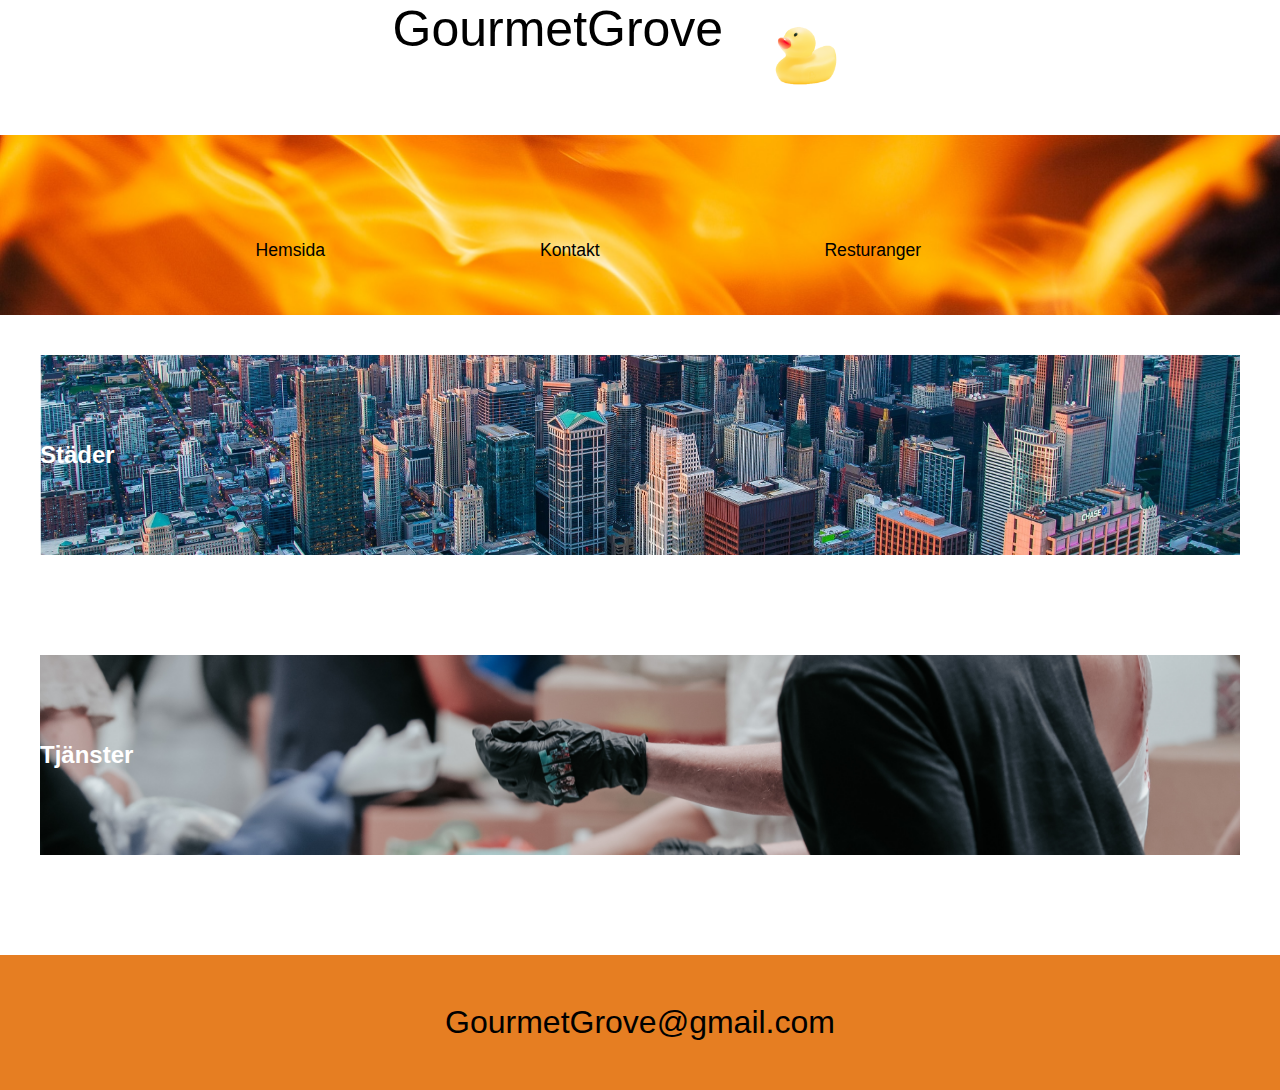
<file: index.html>
<!DOCTYPE html>
<html lang="en">
<head>
    <meta charset="UTF-8">
    <meta name="viewport" content="width=device-width, initial-scale=1.0">
    <title>GourmetGrove</title>
    <link rel="stylesheet" href="css/style.css">
</head>
<body>
    <div class="wrapper">
        <header>
            GourmetGrove
            <img src="misc/mightyducky.png" alt="Gul plastanka">
            </header>
        
            <nav>
                <ul>
                    <li> <a href="index.html"> Hemsida</a>
                     <a href="kontakt.html"> Kontakt</a>
                     <a href="resturanger.html"> Resturanger</a>
                    </li>
                </ul>
            </nav> 
            
            <section>
                    <h1>
                <a href="" id="städer">
                    Städer
                    </a>

                    <a href="" id="tjänster">
                    Tjänster
                    </a>
                </h1>
                  
            </section>
            
            <footer>
                GourmetGrove@gmail.com
            </footer>
    </div>
    </body>
    </html>
</file>
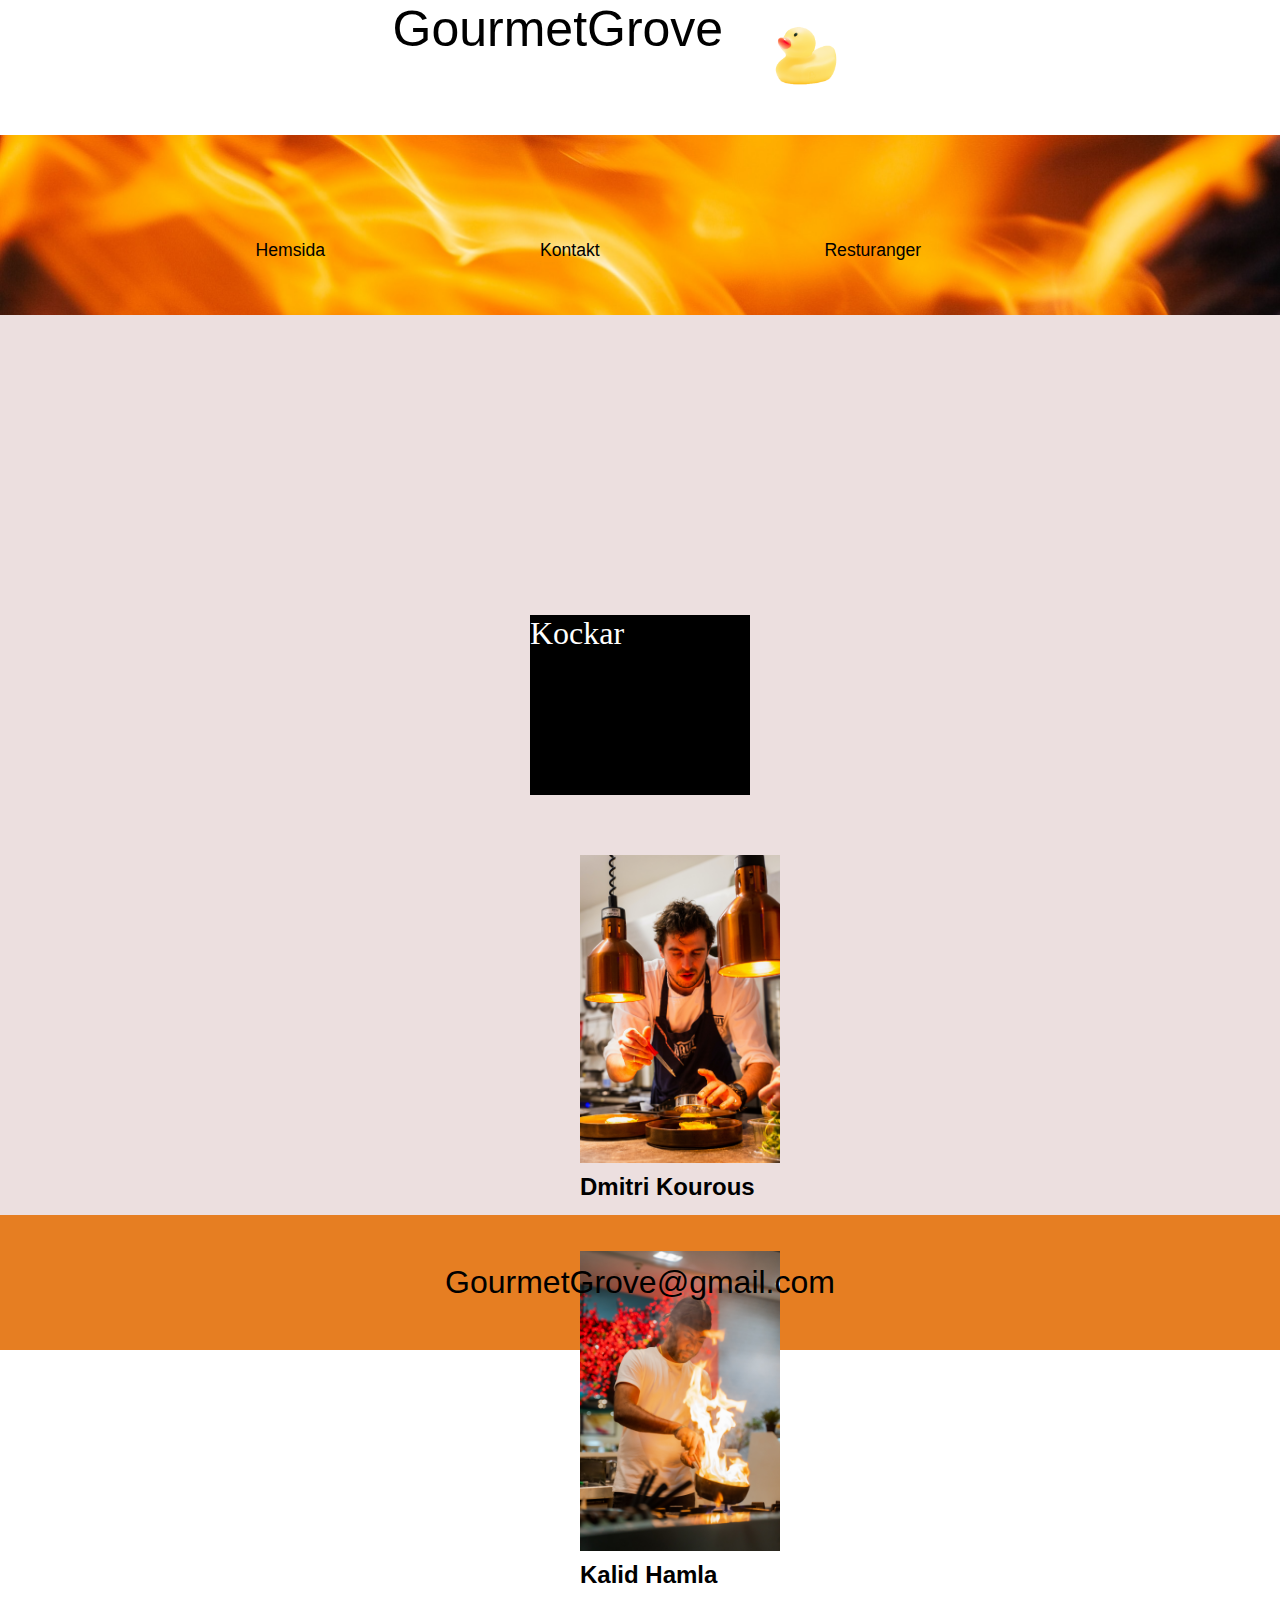
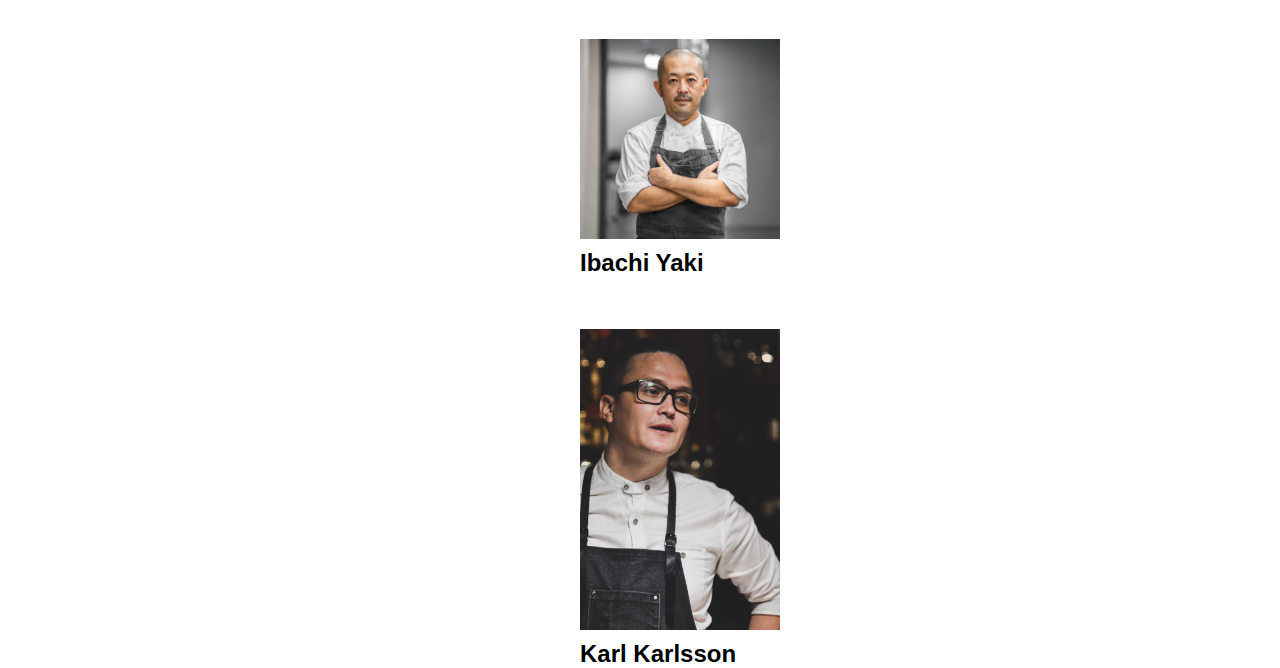
<file: kontakt.html>
<!DOCTYPE html>
<html lang="en">
<head>
    <meta charset="UTF-8">
    <meta name="viewport" content="width=device-width, initial-scale=1.0">
    <title>GourmetGrove</title>
    <link rel="stylesheet" href="css/style.css">
</head>
<body>
    <div class="kontakt_wrapper">
    <header>
    GourmetGrove
    <img src="misc/mightyducky.png" alt="Gul plastanka"> 
    </header>
<nav>
    <ul>
        <li> <a href="index.html"> Hemsida</a></li>
        <li> <a href="kontakt.html"> Kontakt</a></li>
        <li> <a href="resturanger.html"> Resturanger</a></li>
    </ul>
</nav> 

<div class="kontakt-section">
<section>
    <p>
        Kockar
    </p>
    <div class="kontakt-images">

    <h2>


            <a href="#">
                <img src="img/kock.jpg" alt="Vit kock som lägger något på tallriken" class="kontakt-images">
                Dmitri Kourous
            </a>
            <a href="#">
                <img src="img/kock2.jpg" alt="Svart kock som wokar mat" class="kontakt-images">
                Kalid Hamla
            </a>
            <a href="#">
                <img src="img/kock3.jpg" alt="Asiatisk kock som står med armarna i kors" class="kontakt-images">
                Ibachi Yaki
            </a>
            <a href="#">
                <img src="img/kock4.jpg" alt="Kock med glassögon" class="kontakt-images">
                Karl Karlsson
            </a>   
    </h2>
</div>
</section>
</div>

<footer>
    GourmetGrove@gmail.com
</footer>
</div>
</body>
</html>
</file>
<file: css/style.css>
* {
    margin: 0;
    padding: 0;
    box-sizing: border-box;
}

.wrapper {
    height: 100vh;
    display: grid;
    grid-template-columns: 1fr;
    grid-template-rows: 1fr 1fr 1fr minmax(20px, 60px);
    grid-template-areas: 
        "hea"
        "nav"
        "se1"
        "foo";
}

.kontakt-section {
    display: flex;
    justify-items: center;
    min-height: 100vh;
    flex-direction: column;
    grid-area: se1;
    background-color: rgb(236, 223, 223);
    color: black;
    display: flex;
    justify-content: center;
    align-items: center;
    height: 15vh;
}


.kontakt-images {
    display: flex;
    flex-wrap: wrap;
    justify-content: center;
    align-items: center; 
    width: 200px;
    height: auto;
    margin: 10px;
    flex-direction: column;
}

li {
    display: inline-block;
}

a {
    color: black;
    width: 200px;
    height: 150px;
    margin: 40px;
    display: inline-block;
    align-content: space-evenly;
    text-decoration: none;
    justify-content: center;
    justify-items: center;
    font-family: 'Segoe UI', Tahoma, Geneva, Verdana, sans-serif;
    align-items: center;
    transition: transform 1s ease-out;
    margin-bottom: 100px;
}

nav {
    font-size: 1.1rem;
    display: inline-flex;
    grid-area: nav;
    height: 20vh;
    width: 100%;
    background-image: url("../img/eld.jpg");
    background-size: cover;
    justify-content: center;
    justify-items: center;   
}

a:hover {
    color: aliceblue;
    transform: scale(1.05);
    text-decoration: none;
    transition-duration: 1s;
}

header {
    background-color: white;
    justify-items: center;
    grid-area: hea;
    justify-content: center;
    padding-bottom: 20px;
    display: flex;
    color: black;
    text-align: center;
    font-size: 50px;
    height: 15vh;
    font-family: 'Lucida Sans', 'Lucida Sans Regular', 'Lucida Grande', 'Lucida Sans Unicode', Geneva, Verdana, sans-serif;
}

footer {
    background-color: #e67e22;
    width: 100%;
    height: 15vh;
    font-size: 2rem;  
    font-family: 'Gill Sans', 'Gill Sans MT', Calibri, 'Trebuchet MS', sans-serif;
    justify-content: center;
    justify-items: center;
    align-items: center;
    display: flex;
    grid-area: foo;
    margin: auto;
}

h1 {
    grid-area: se1;
    background-color: white;
}

#städer {
    color: white;
    display: block;
    width: auto;
    height: 200px;
    align-items: center;
    background-image: url("../img/city.jpg");
    background-size: cover;
    font-size: 1.5rem;
    font-family: 'Gill Sans', 'Gill Sans MT', Calibri, 'Trebuchet MS', sans-serif;
}

#tjänster {
    color: white;
    display: block;
    width: auto;
    height: 200px;
    align-items: center;
    background-image: url("../img/tjanster.jpg");
    background-size: cover;
    font-size: 1.5rem;
    font-family: 'Gill Sans', 'Gill Sans MT', Calibri, 'Trebuchet MS', sans-serif;
}

h2 {
    grid-area: content;
    font-family: 'Segoe UI', Tahoma, Geneva, Verdana, sans-serif;
    font-size: 1.5rem;
    color: black;
    height: 100px;
    width: auto;
}

h3 {
    grid-area: se1;
    background-color: wheat;
}

.food {
    display: block;
    width: 100%;
    height: auto;
    border-radius: 30px;
}

p {
    width: 100%;
    color: white;
    background-color: black;
    height: 20vh;
    font-size: 2rem;
}
</file>
